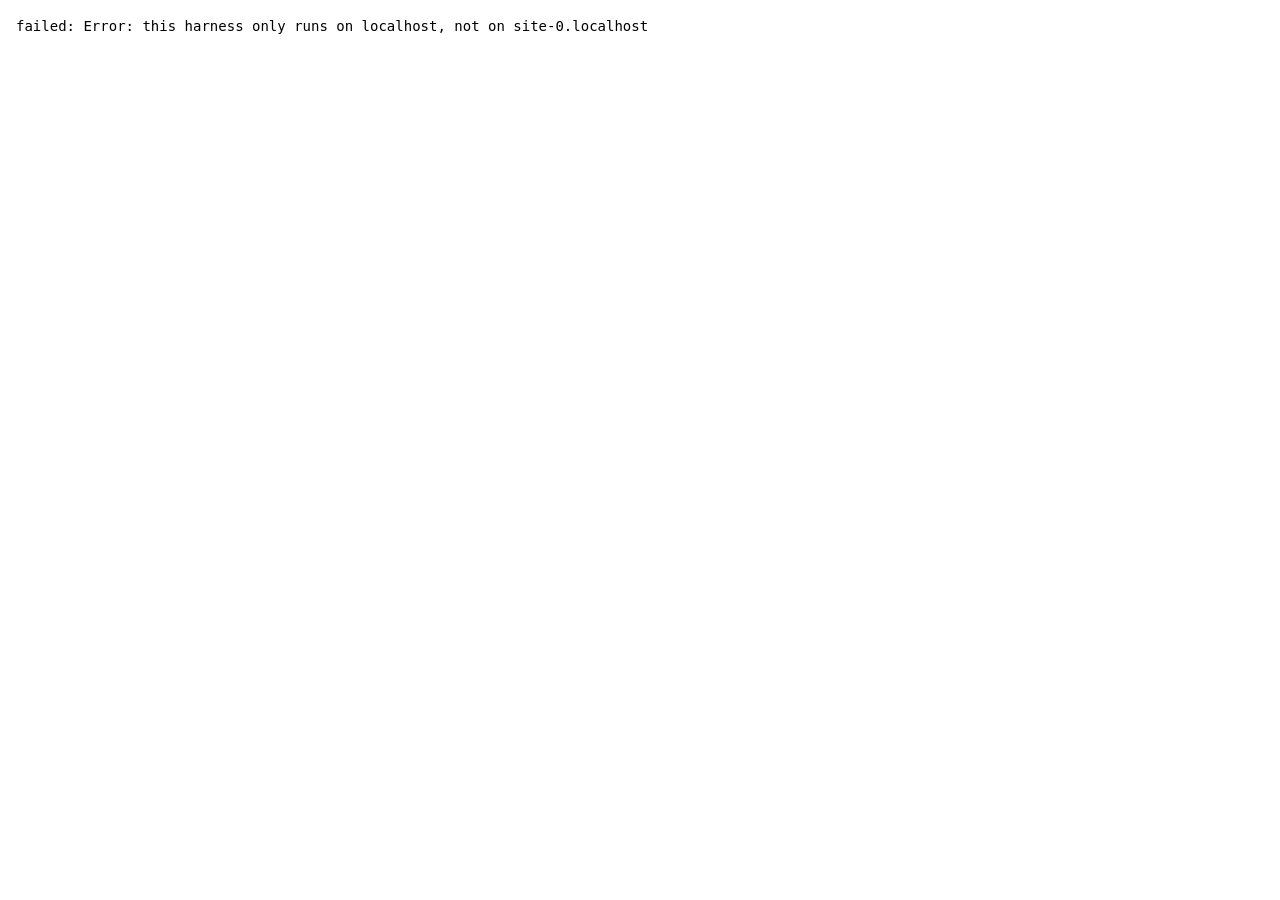
<file: tests/browser/process.html>
<!doctype html>
<html lang="en">
<head>
<meta charset="utf-8">
<meta name="viewport" content="width=device-width, initial-scale=1">
<title>image.js check</title>
<style>
  body { font: 14px/1.5 ui-monospace, Consolas, monospace; margin: 16px; }
  #status { white-space: pre-wrap; }
</style>
</head>
<body>
<!--
  Browser check for admin/lib/image.js. Local use only (the script refuses any other host).
  Start the server:   py tests\browser\serve.py --port 8000
  Make the inputs:    py tests\browser\make_inputs.py
  Open:               http://127.0.0.1:8000/tests/browser/process.html?inputs=out/rot_gps.jpg,out/gray.jpg
  The <img> fallback: the same with &fallback=1 (createImageBitmap then rejects 'from-image' as an older WebKit may)
  Wait for window.done; the results are saved as tests/browser/out/results.json (window.results has them too).
  Check them:         py tests\browser\check_output.py
-->
<p id="status">starting...</p>
<script type="module" src="process.js"></script>
</body>
</html>
</file>
